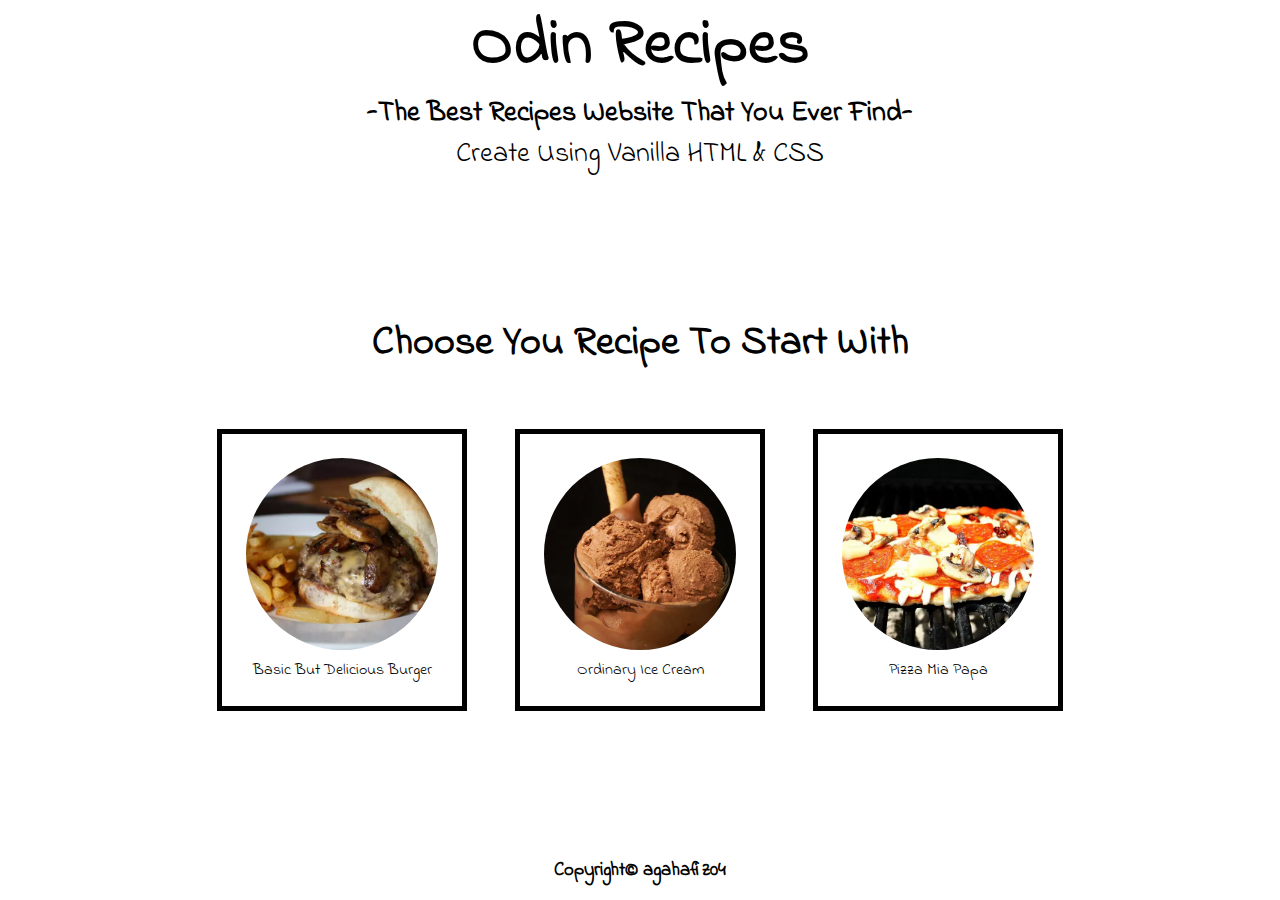
<file: index.html>
<!DOCTYPE html>
<html lang="en">
  <head>
    <meta charset="UTF-8" />
    <meta name="viewport" content="width=device-width, initial-scale=1.0" />
    <title>Document</title>
    <link rel="stylesheet" href="./styles/style.css" />
  </head>
  <body>
    <div class="image"></div>

    <div class="main-container">
      <div class="header">
        <h1>Odin Recipes</h1>
        <h2>-The Best Recipes Website That You Ever Find-</h2>
        <p>Create Using Vanilla HTML & CSS</p>
      </div>

      <div class="recipe-container">
        <h1 class="caption">Choose You Recipe To Start With</h1>

        <div class="recipe-list">
          <div class="first recipe">
            <a href="recipes/burger.html"><img src="./img/burger.webp" /></a>
            <p>Basic But Delicious Burger</p>
          </div>
          <div class="second recipe">
            <a href="recipes/ice-cream.html"
              ><img src="./img/ice-cream.webp"
            /></a>
            <p>Ordinary Ice Cream</p>
          </div>
          <div class="third recipe">
            <a href="recipes/pizza.html"><img src="./img/pizza.webp" /></a>
            <p>Pizza Mia Papa</p>
          </div>
        </div>
      </div>

      <div class="footer">
        <h3>
          Copyright&copy; agahafiz04
          <a href="https://github.com/agahafiz04" target="_blank"
            ><i class="fa-brands fa-github-alt" style="color: #000000"></i
          ></a>
        </h3>
      </div>
    </div>
  </body>
</html>
</file>
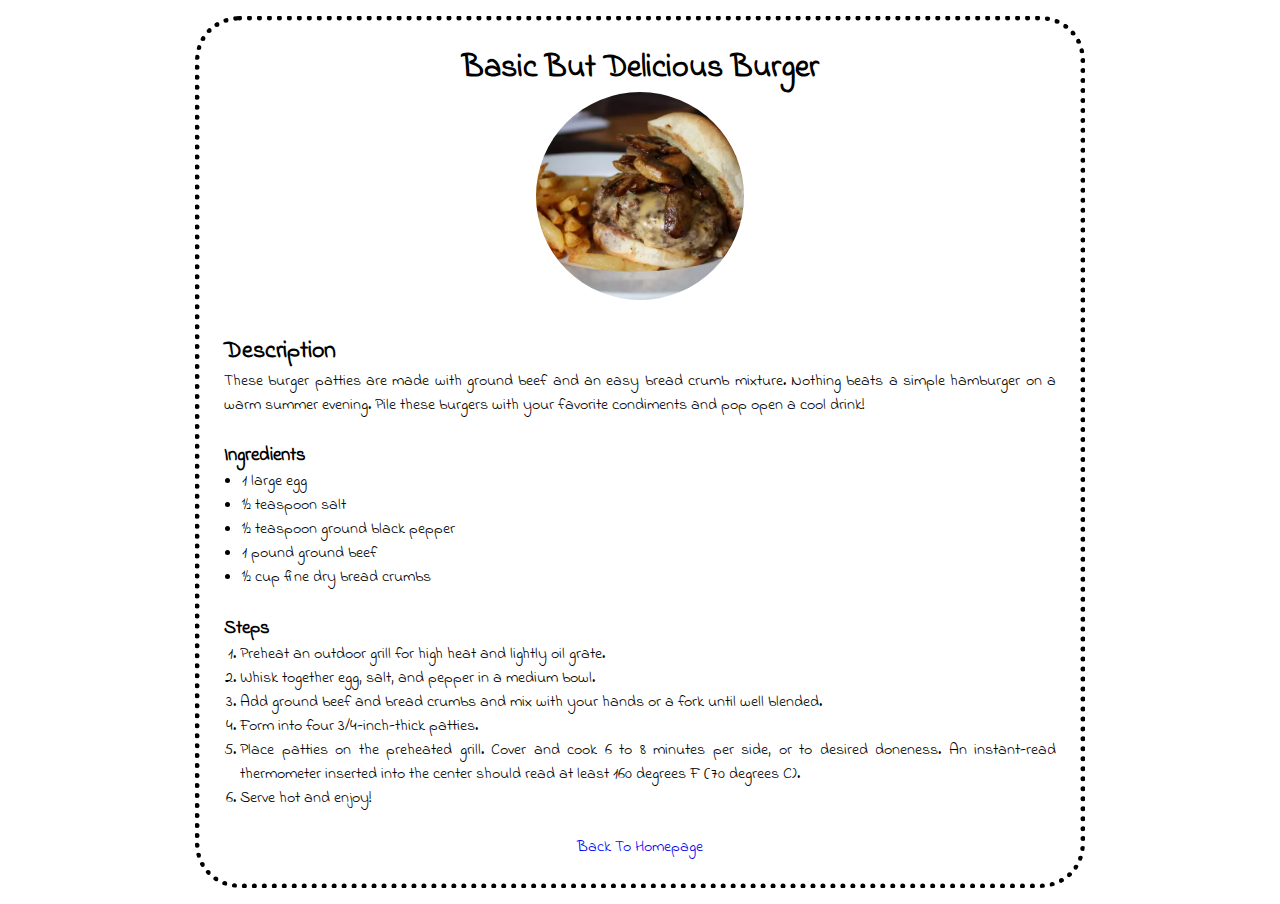
<file: recipes/burger.html>
<!DOCTYPE html>
<html lang="en">
  <head>
    <meta charset="UTF-8" />
    <meta name="viewport" content="width=device-width, initial-scale=1.0" />
    <title>Burger</title>
    <link rel="stylesheet" href="../styles/page-style.css" />
  </head>
  <body>
    <div class="content">
      <div class="header">
        <h1>Basic But Delicious Burger</h1>
        <img
          class="image-style"
          src="../img/burger.webp"
          alt="Just An Ordinary Burger"
        />
      </div>

      <div class="description">
        <h2>Description</h2>
        <p>
          These burger patties are made with ground beef and an easy bread crumb
          mixture. Nothing beats a simple hamburger on a warm summer evening.
          Pile these burgers with your favorite condiments and pop open a cool
          drink!
        </p>
      </div>

      <div class="ingredients">
        <h3>Ingredients</h3>
        <ul>
          <li>1 large egg</li>
          <li>½ teaspoon salt</li>
          <li>½ teaspoon ground black pepper</li>
          <li>1 pound ground beef</li>
          <li>½ cup fine dry bread crumbs</li>
        </ul>
      </div>

      <div class="steps">
        <h3>Steps</h3>
        <ol>
          <li>Preheat an outdoor grill for high heat and lightly oil grate.</li>
          <li>Whisk together egg, salt, and pepper in a medium bowl.</li>
          <li>
            Add ground beef and bread crumbs and mix with your hands or a fork
            until well blended.
          </li>
          <li>Form into four 3/4-inch-thick patties.</li>
          <li>
            Place patties on the preheated grill. Cover and cook 6 to 8 minutes
            per side, or to desired doneness. An instant-read thermometer
            inserted into the center should read at least 160 degrees F (70
            degrees C).
          </li>
          <li>Serve hot and enjoy!</li>
        </ol>
      </div>

      <div class="footer">
        <a href="../index.html">Back To Homepage</a>
      </div>
    </div>
  </body>
</html>
</file>
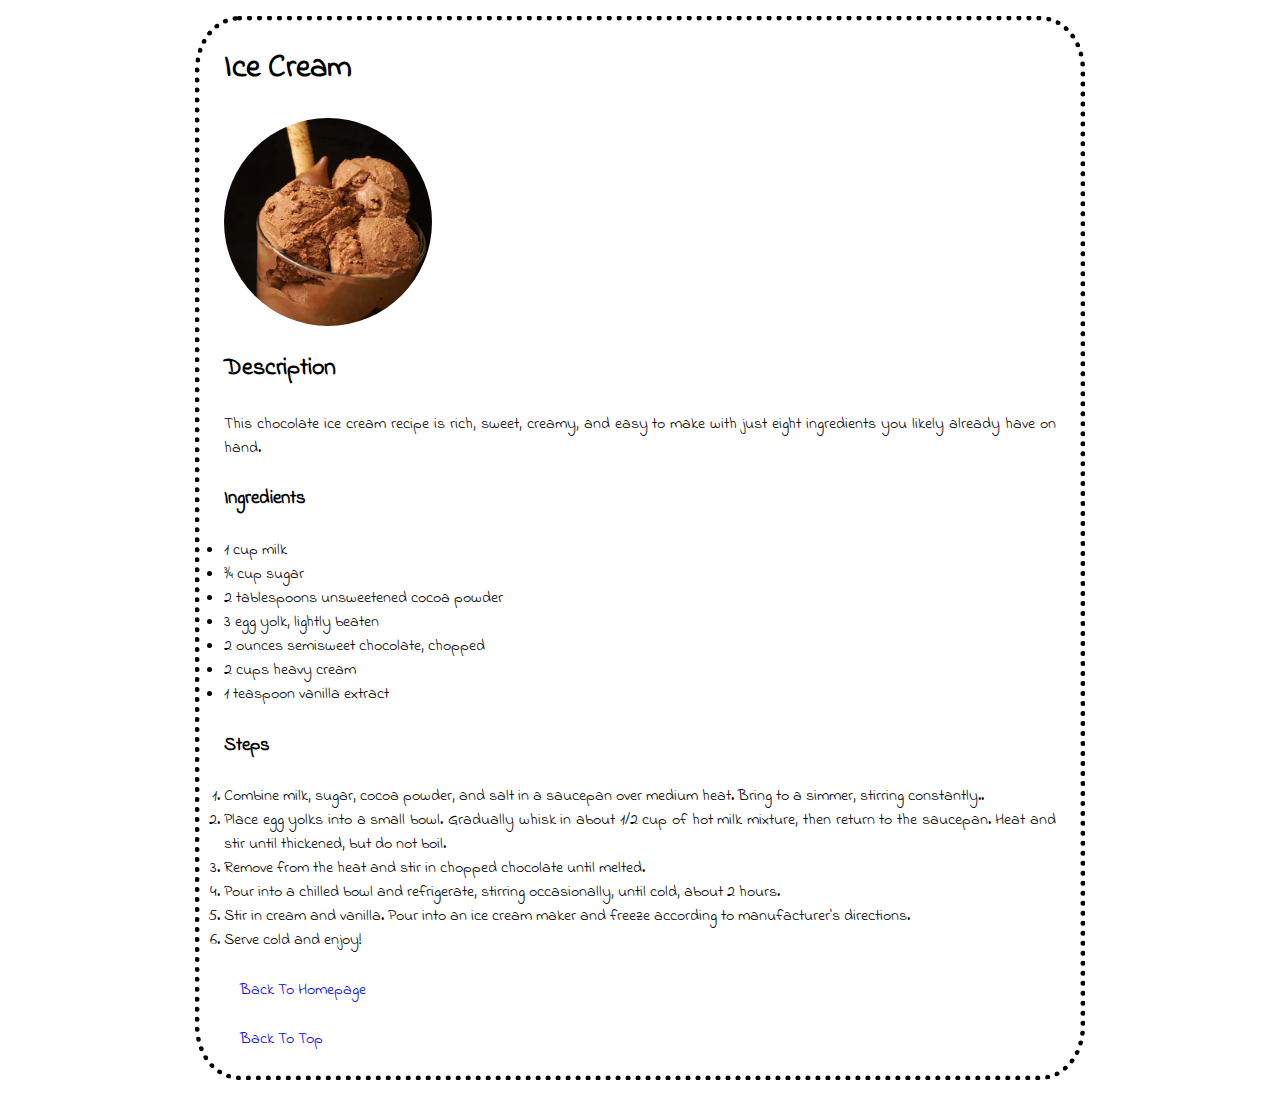
<file: recipes/ice-cream.html>
<!DOCTYPE html>
<html lang="en">
  <head>
    <meta charset="UTF-8" />
    <meta name="viewport" content="width=device-width, initial-scale=1.0" />
    <title>Ice Cream</title>
    <link rel="stylesheet" href="../styles/page-style.css" />
  </head>
  <body>
    <div class="content">
      <h1>Ice Cream</h1>
      <img
        class="image-style"
        src="../img/ice-cream.webp"
        alt="Chocolate Ice Cream"
      />
      <h2>Description</h2>
      <p>
        This chocolate ice cream recipe is rich, sweet, creamy, and easy to make
        with just eight ingredients you likely already have on hand.
      </p>

      <h3>Ingredients</h3>
      <ul>
        <li>1 cup milk</li>
        <li>¾ cup sugar</li>
        <li>2 tablespoons unsweetened cocoa powder</li>
        <li>3 egg yolk, lightly beaten</li>
        <li>2 ounces semisweet chocolate, chopped</li>
        <li>2 cups heavy cream</li>
        <li>1 teaspoon vanilla extract</li>
      </ul>

      <h3>Steps</h3>
      <ol>
        <li>
          Combine milk, sugar, cocoa powder, and salt in a saucepan over medium
          heat. Bring to a simmer, stirring constantly..
        </li>
        <li>
          Place egg yolks into a small bowl. Gradually whisk in about 1/2 cup of
          hot milk mixture, then return to the saucepan. Heat and stir until
          thickened, but do not boil.
        </li>
        <li>
          Remove from the heat and stir in chopped chocolate until melted.
        </li>
        <li>
          Pour into a chilled bowl and refrigerate, stirring occasionally, until
          cold, about 2 hours.
        </li>
        <li>
          Stir in cream and vanilla. Pour into an ice cream maker and freeze
          according to manufacturer's directions.
        </li>
        <li>Serve cold and enjoy!</li>
      </ol>

      <a href="../index.html">Back To Homepage</a>
      <a href="ice-cream.html">Back To Top</a>
    </div>
  </body>
</html>
</file>
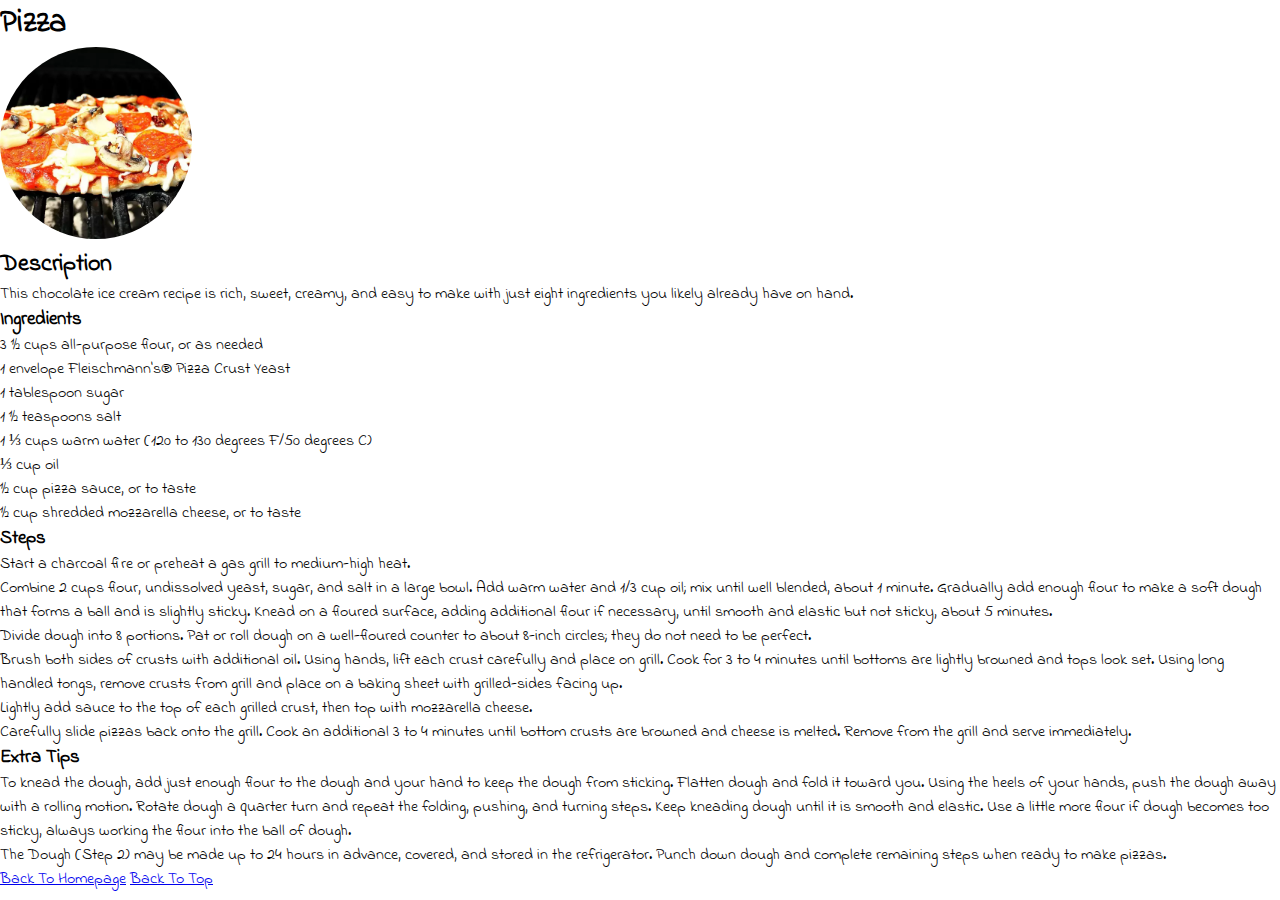
<file: recipes/pizza.html>
<!DOCTYPE html>
<html lang="en">
  <head>
    <meta charset="UTF-8" />
    <meta name="viewport" content="width=device-width, initial-scale=1.0" />
    <title>Pizza</title>
    <link rel="stylesheet" href="../styles/style.css" />
  </head>
  <body>
    <div class="content">
      <h1>Pizza</h1>
      <img
        class="image-style"
        src="../img/pizza.webp"
        alt="Pizza With Full Of Toppings"
      />
      <h2>Description</h2>
      <p>
        This chocolate ice cream recipe is rich, sweet, creamy, and easy to make
        with just eight ingredients you likely already have on hand.
      </p>

      <h3>Ingredients</h3>
      <ul>
        <li>3 ½ cups all-purpose flour, or as needed</li>
        <li>1 envelope Fleischmann's® Pizza Crust Yeast</li>
        <li>1 tablespoon sugar</li>
        <li>1 ½ teaspoons salt</li>
        <li>1 ⅓ cups warm water (120 to 130 degrees F/50 degrees C)</li>
        <li>⅓ cup oil</li>
        <li>½ cup pizza sauce, or to taste</li>
        <li>½ cup shredded mozzarella cheese, or to taste</li>
      </ul>

      <h3>Steps</h3>
      <ol>
        <li>
          Start a charcoal fire or preheat a gas grill to medium-high heat.
        </li>
        <li>
          Combine 2 cups flour, undissolved yeast, sugar, and salt in a large
          bowl. Add warm water and 1/3 cup oil; mix until well blended, about 1
          minute. Gradually add enough flour to make a soft dough that forms a
          ball and is slightly sticky. Knead on a floured surface, adding
          additional flour if necessary, until smooth and elastic but not
          sticky, about 5 minutes.
        </li>
        <li>
          Divide dough into 8 portions. Pat or roll dough on a well-floured
          counter to about 8-inch circles; they do not need to be perfect.
        </li>
        <li>
          Brush both sides of crusts with additional oil. Using hands, lift each
          crust carefully and place on grill. Cook for 3 to 4 minutes until
          bottoms are lightly browned and tops look set. Using long handled
          tongs, remove crusts from grill and place on a baking sheet with
          grilled-sides facing up.
        </li>
        <li>
          Lightly add sauce to the top of each grilled crust, then top with
          mozzarella cheese.
        </li>
        <li>
          Carefully slide pizzas back onto the grill. Cook an additional 3 to 4
          minutes until bottom crusts are browned and cheese is melted. Remove
          from the grill and serve immediately.
        </li>
      </ol>

      <h3>Extra Tips</h3>
      <p>
        To knead the dough, add just enough flour to the dough and your hand to
        keep the dough from sticking. Flatten dough and fold it toward you.
        Using the heels of your hands, push the dough away with a rolling
        motion. Rotate dough a quarter turn and repeat the folding, pushing, and
        turning steps. Keep kneading dough until it is smooth and elastic. Use a
        little more flour if dough becomes too sticky, always working the flour
        into the ball of dough.
      </p>

      <p>
        The Dough (Step 2) may be made up to 24 hours in advance, covered, and
        stored in the refrigerator. Punch down dough and complete remaining
        steps when ready to make pizzas.
      </p>

      <a href="../index.html">Back To Homepage</a>
      <a href="pizza.html">Back To Top</a>
    </div>
  </body>
</html>
</file>
<file: styles/style.css>
@import url("https://fonts.googleapis.com/css2?family=Indie+Flower&family=Oswald:wght@200;300;400;500;600;700&display=swap");

:root {
  --primary-color: rgb(233, 226, 226);
  --secondary-color: rgb(177, 177, 113);
  --border-color: rgb(194, 88, 88);
  --main-height: 100vh;
}

/* .image {
  background-image: url(../img/background-img.jpg);
  background-repeat: no-repeat;
  background-position: 50% 0;
  background-size: cover;
  content: " ";
  display: block;
  position: absolute;
  left: 0;
  top: 0;
  width: 100%;
  height: 100%;
  opacity: 0.6;
  z-index: -1;
} */

* {
  margin: 0;
  padding: 0;
  box-sizing: content-box;
}

body {
  font-family: "Indie Flower", cursive;
}

img {
  width: 12rem;
  height: 12rem;
  object-fit: cover;
  border-radius: 50%;
}

.header h1 {
  font-size: 4rem;
}

.main-container {
  height: 100vh;
  display: flex;
  flex-direction: column;
  justify-content: space-between;
  align-items: center;
  margin: 0 auto;
}

.caption {
  margin: 1rem auto;
  font-size: 2.5rem;
  padding: 1rem;
  text-align: center;
}

.header > * {
  text-align: center;
  font-size: 1.75rem;
}

.recipe-container {
  min-width: 25rem;
  max-width: 60rem;
}

.recipe-list {
  display: flex;
  justify-content: center;
  flex-wrap: wrap;
  align-items: center;
  margin: 0 auto;
}

.recipe-list > .recipe {
  text-align: center;
  margin: 1.5rem;
  font-size: 1rem;
  border: 5px solid black;
  padding: 1.5rem;
}

.footer {
  width: 100vw;
  text-align: center;
  padding-top: 1rem;
  padding-bottom: 1rem;
}
</file>
<file: styles/page-style.css>
@import url("https://fonts.googleapis.com/css2?family=Indie+Flower&family=Oswald:wght@200;300;400;500;600;700&display=swap");

:root {
  --primary-color: rgb(255, 255, 255);
  --secondary-color: rgb(236, 236, 234);
  --border-color: rgb(247, 246, 246);
  --main-height: 100vh;
}

* {
  margin: 0;
  padding: 0;
  box-sizing: content-box;
}

body {
  font-family: "Indie Flower", cursive;
  background-color: var(--primary-color);
}

img {
  width: 13rem;
  height: 13rem;
  object-fit: cover;
  border-radius: 50%;
}

div.content {
  border: 5px dotted black;
  border-radius: 5%;
  padding: 1.5rem;
  max-width: 65%;
  max-height: 50%;
  margin: 1rem auto;
  text-align: left;

  /* Flex Container */
  display: flex;
  flex-direction: column;
  justify-content: space-between;
  text-align: justify;
  gap: 1.6rem;
}

/* div.content > * {
} */

div.content .header {
  font-size: 1rem;
  text-align: center;
}

div.content .ingredients li {
  margin-left: 1.1rem;
}

div.content .steps li {
  margin-left: 1rem;
}

.footer {
  text-align: center;
}

a {
  text-decoration: none;
  margin: 0 1rem;
}

a:hover {
  opacity: 0.75;
}
</file>
